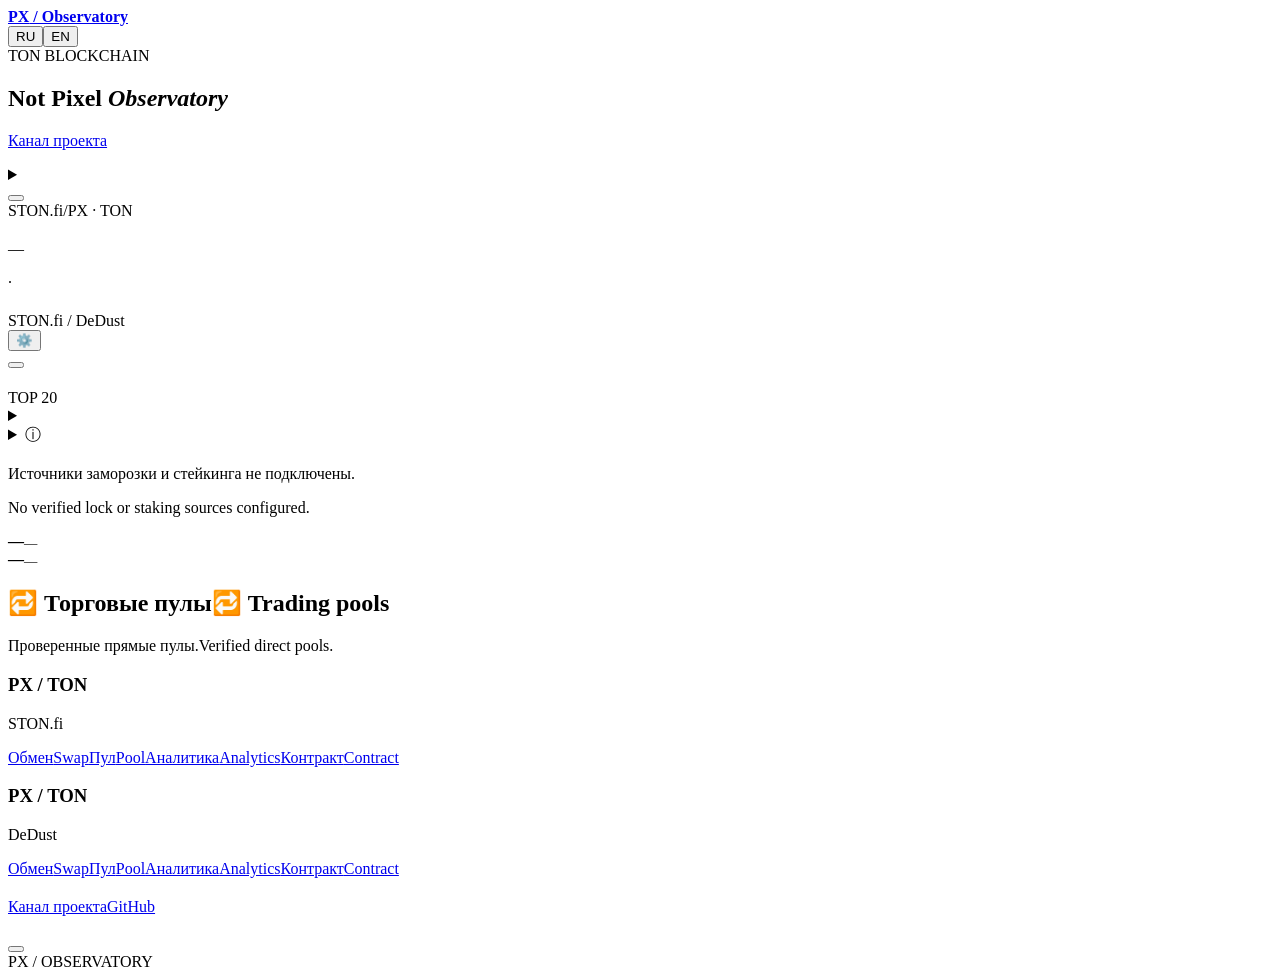
<file: web/page.html>
<!doctype html>
<html lang="ru"><head>
<meta charset="utf-8"><meta name="viewport" content="width=device-width,initial-scale=1">
<meta name="theme-color" content="#070d21"><meta name="description" content="PX Observatory — сделки STON.fi и DeDust, держатели и подтверждённые сжигания PX в сети TON.">
<title>Not Pixel Observatory</title><style>/*STYLE*/</style>
</head><body id="top">
<header><div class="wrap nav">
<a class="brand" href="#top"><span class="brandMark" aria-hidden="true"></span><strong>PX<span> / Observatory</span></strong></a>
<nav id="nav" aria-label="Observatory"><a href="#market" data-t="navMarket"></a><a href="#activity" data-t="activity"></a><a href="#wallets" data-t="wallets"></a><a href="#pools" data-t="navLiquidity"></a><a href="#supply" data-t="navSupply"></a><a href="#links" data-t="links"></a></nav>
<div class="langs" aria-label="Language"><button id="ru" lang="ru">RU</button><button id="en" lang="en">EN</button></div>
</div></header>
<main class="wrap"><section class="hero"><div class="herotext"><div class="eyebrow heroChain"><span class="brandInline" data-brand="ton">TON BLOCKCHAIN</span></div><h1>Not Pixel <em>Observatory</em></h1><p data-t="intro"></p><div class="introLinks"><a href="#market" data-t="toMarket"></a><a href="https://t.me/notpixel_channel" target="_blank" rel="noopener noreferrer" data-t="projectChannel">Канал проекта</a></div></div><div class="heroArt" role="img" aria-label="Not Pixel"></div></section>
<section class="syncBar" aria-label="Data updates"><div><p id="syncStatus" role="status" aria-live="polite"></p><small id="syncDetail"></small><details id="sectionStatus"><summary id="sectionStatusTitle"></summary><div id="sectionStatusRows"></div></details></div><button id="refreshData" type="button"></button></section>
<section class="panel graph" id="market"><div class="graphTop"><div><div class="eyebrow marketChain"><span class="brandInline" data-brand="ston">STON.fi</span><span>/</span><span class="brandInline" data-brand="project">PX</span> · <span class="brandInline" data-brand="ton">TON</span></div><h2 data-t="price"></h2><div class="capHeadline"><div id="lastPrice" class="price">—</div><span id="capChange" class="capChange"></span></div><p id="capPeriod" class="note"></p></div><div class="graphControls"><div id="currency" class="tabs" role="group"></div><div id="periods" class="tabs" role="group"></div></div></div>
<div class="chartCaption"><span class="lineKey"></span><span id="chartUnit"></span><span class="sep">·</span><span data-t="burnKey"></span></div>
<div id="plot"></div><section class="volumeBlock" aria-labelledby="volumeTitle"><div class="volumeHeading"><strong id="volumeTitle" data-t="volumeTitle"></strong><div class="volumeKeys"><span id="volumeBuys"></span><span id="volumeSells"></span></div></div><div id="tradeVolume"></div><small id="volumeEmpty" class="note" data-t="volumeEmpty"></small></section><div class="capRange"><span id="capLow"></span><span id="capHigh"></span></div></section>
<section class="summary"><div class="sectionHeading"><h2 data-t="summary"></h2></div><div id="stats"></div></section>

<div class="columns"><section id="activity" class="panel"><div class="sectionHeading"><h2 data-t="activity"></h2><span class="tag dexTag"><span class="brandInline" data-brand="ston">STON.fi</span> / <span class="brandInline" data-brand="dedust">DeDust</span></span></div><div class="feedFilterBar"><div id="filters" class="tabs"></div><button type="button" id="badgeFilterToggle" aria-controls="badgeFilterPanel" aria-expanded="false"><span aria-hidden="true">⚙️</span> <span data-t="filterButton"></span> <span id="badgeFilterCount" aria-live="polite"></span></button></div><div id="badgeFilterPanel" class="filterPanel" hidden><label class="onlyBadges"><input type="checkbox" id="feedDomains"><span data-t="withBadges"></span></label><div class="tradeSize"><label><input type="checkbox" id="largeTrades"><span data-t="largeTrades"></span></label><label><span data-t="minimumSize"></span><input type="number" min="0" step="any" value="20" inputmode="decimal" id="minTradeSize" disabled></label></div><div class="filterBadgesHeading"><strong data-t="filterByBadges"></strong><button type="button" id="clearBadgeFilters" data-t="filterReset"></button></div><input type="search" id="badgeFilterSearch" class="badgeFilterSearch" autocomplete="off" spellcheck="false" aria-label="Search badges"><div id="badgeFilterList" class="badgeFilterList"></div><p class="filterHint" data-t="filterHint"></p></div><div id="feed"></div><button class="more" id="more"></button></section>
<section id="wallets" class="panel"><div class="sectionHeading"><h2 data-t="wallets"></h2><span class="tag">TOP 20</span></div><div class="tabs" id="views"></div><div id="sellerPeriods" class="smallTabs"></div><details class="walletSearch"><summary data-t="walletSearch"></summary><form class="walletSearchForm" id="walletSearchForm"><input id="walletQuery" aria-label="TON" type="search" maxlength="253" spellcheck="false" autocapitalize="off" autocomplete="off" required><button id="walletFind" type="submit"></button></form><div class="walletResult" id="walletResult" role="status" hidden></div></details><details class="badgeLegend"><summary><span aria-hidden="true">ⓘ </span><span data-t="badgeLegend"></span></summary><dl><dt>OG</dt><dd data-t="badgeOg"></dd><dt>+888</dt><dd data-t="badgeFragment"></dd><dt>0000.ton</dt><dd data-t="badgeDigits"></dd><dt>🔥</dt><dd data-t="badgeBurn"></dd></dl></details><div id="rank"></div><button id="holdersMore" type="button" class="more" aria-controls="rank" aria-expanded="false" hidden></button></section></div>
<section id="supply" class="panel resources supplyPanel"><h2 data-t="supplyTitle"></h2><p class="note" lang="ru">Источники заморозки и стейкинга не подключены.</p><p class="note" lang="en">No verified lock or staking sources configured.</p><div class="supplyGrid"><div><span data-t="supplyFrozen"></span><strong id="frozenTotal">—</strong><small id="frozenUsd">—</small></div><div><span data-t="supplyStaked"></span><strong id="stakingTotal">—</strong><small id="stakingUsd">—</small></div></div></section>
<section id="pools" class="panel resources" aria-labelledby="pools-title"><h2 id="pools-title"><span lang="ru">🔁 Торговые пулы</span><span lang="en">🔁 Trading pools</span></h2><p class="poolIntro"><span lang="ru">Проверенные прямые пулы.</span><span lang="en">Verified direct pools.</span></p><div class="poolGrid knownPools"><article class="poolCard" data-quote-address="EQAAAAAAAAAAAAAAAAAAAAAAAAAAAAAAAAAAAAAAAAAAAM9c"><h3>PX / TON</h3><p>STON.fi</p><div class="poolActions"><a href="https://app.ston.fi/swap?ft=EQB420yQsZobGcy0VYDfSKHpG2QQlw-j1f_tPu1J488I__PX&amp;tt=TON"><span lang="ru">Обмен</span><span lang="en">Swap</span></a><a href="https://app.ston.fi/pools/EQAOkcLROvIMcaXNnp4mE7x9u1eEOJoTrebPBK-UHPTlZbCe"><span lang="ru">Пул</span><span lang="en">Pool</span></a><a href="https://www.geckoterminal.com/ton/pools/EQAOkcLROvIMcaXNnp4mE7x9u1eEOJoTrebPBK-UHPTlZbCe"><span lang="ru">Аналитика</span><span lang="en">Analytics</span></a><a href="https://gram.org/address/EQAOkcLROvIMcaXNnp4mE7x9u1eEOJoTrebPBK-UHPTlZbCe"><span lang="ru">Контракт</span><span lang="en">Contract</span></a></div></article><article class="poolCard" data-quote-address="EQAAAAAAAAAAAAAAAAAAAAAAAAAAAAAAAAAAAAAAAAAAAM9c"><h3>PX / TON</h3><p>DeDust</p><div class="poolActions"><a href="https://dedust.io/swap/EQB420yQsZobGcy0VYDfSKHpG2QQlw-j1f_tPu1J488I__PX/TON"><span lang="ru">Обмен</span><span lang="en">Swap</span></a><a href="https://dedust.io/pools/EQCh2S-2BhZPZcQaHT4rqlRpEkO6G4PVUwTCKuKtOebA9cAx"><span lang="ru">Пул</span><span lang="en">Pool</span></a><a href="https://www.geckoterminal.com/ton/pools/EQCh2S-2BhZPZcQaHT4rqlRpEkO6G4PVUwTCKuKtOebA9cAx"><span lang="ru">Аналитика</span><span lang="en">Analytics</span></a><a href="https://gram.org/address/EQCh2S-2BhZPZcQaHT4rqlRpEkO6G4PVUwTCKuKtOebA9cAx"><span lang="ru">Контракт</span><span lang="en">Contract</span></a></div></article></div><div class="poolGrid" id="discoveredPools" hidden></div><p class="poolSources" id="poolChecked"></p></section>
<section id="links" class="panel resources"><h2 data-t="links"></h2><div class="resourcesGrid"><article><h3 data-t="projectResources"></h3><div class="resourceList"><a href="https://t.me/notpixel_channel" target="_blank" rel="noopener noreferrer" data-t="projectChannel">Канал проекта</a><a href="https://github.com/Freebielife/PX">GitHub</a></div></article><article><h3 data-t="contractLabel"></h3><p class="contract" id="contractAddress"></p><div class="resourceList"><a id="contract" data-t="exploreContract"></a><button id="copy"></button></div></article></div></section>
<footer><span>PX / OBSERVATORY</span><a href="#top" data-t="up"></a></footer></main>

<script id="snapshot" type="application/json">__SNAPSHOT__</script><script>/*LOADER*/</script><script>/*MARKET_CAP*/</script><script>/*ICONS*/</script><script>/*APP*/</script></body></html>
</file>
